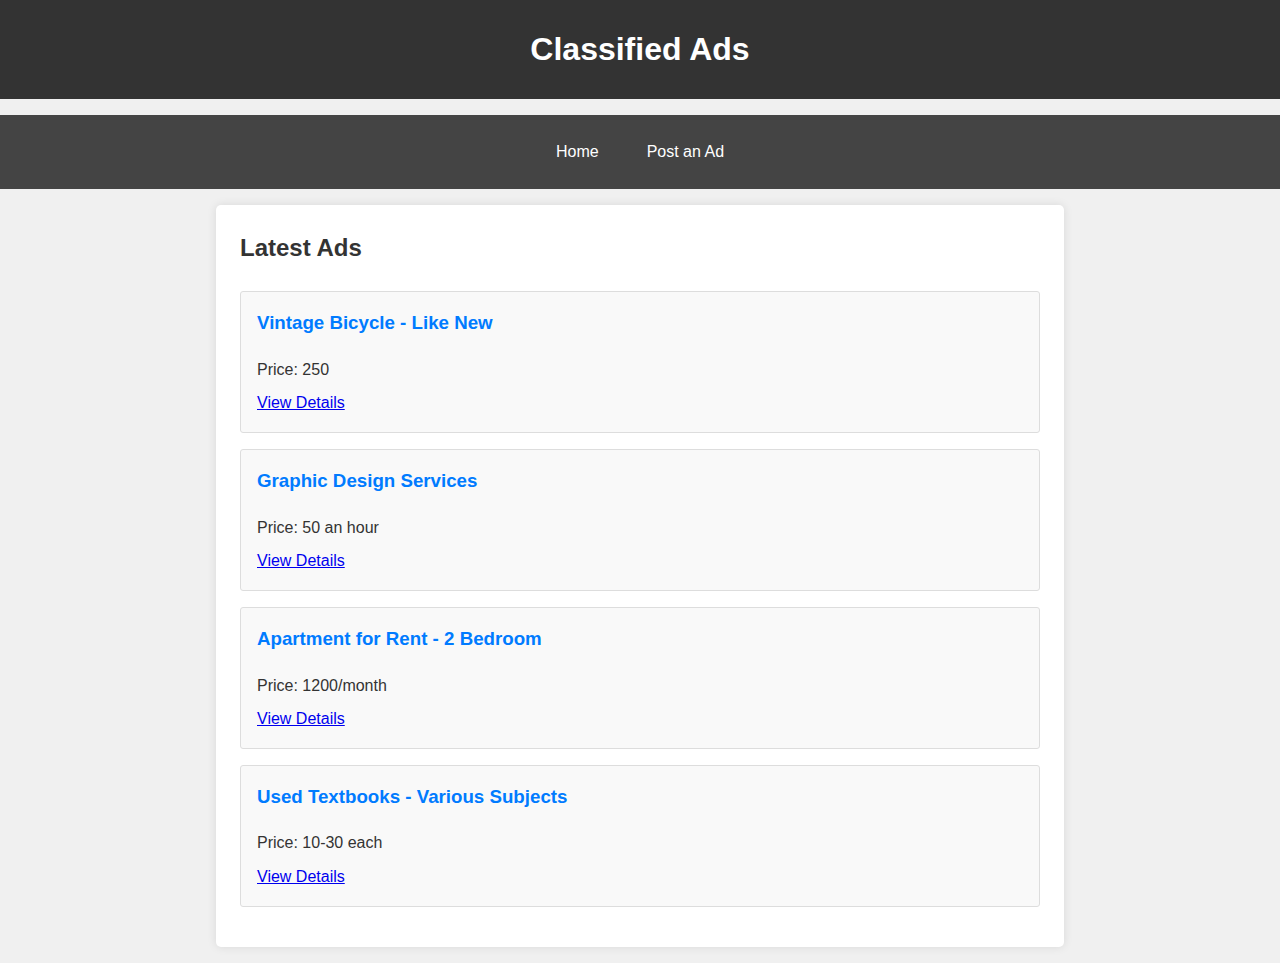
<file: index.html>
<!DOCTYPE html>
<html lang="en">
<head>
    <meta charset="UTF-8">
    <meta name="viewport" content="width=device-width, initial-scale=1.0">
    <title>Classified Ads</title>
    <link rel="stylesheet" href="style.css">
</head>
<body>
    <header>
        <h1>Classified Ads</h1>
    </header>
    <nav>
        <ul>
            <li><a href="index.html">Home</a></li>
            <li><a href="post_ad.html">Post an Ad</a></li>
        </ul>
    </nav>
    <main>
        <h2>Latest Ads</h2>
        <div id="ad-listings">
            <p class="placeholder-text">Loading ads...</p> <!-- Updated placeholder -->
        </div>
    </main>
    <script src="script.js"></script>
</body>
</html>
</file>
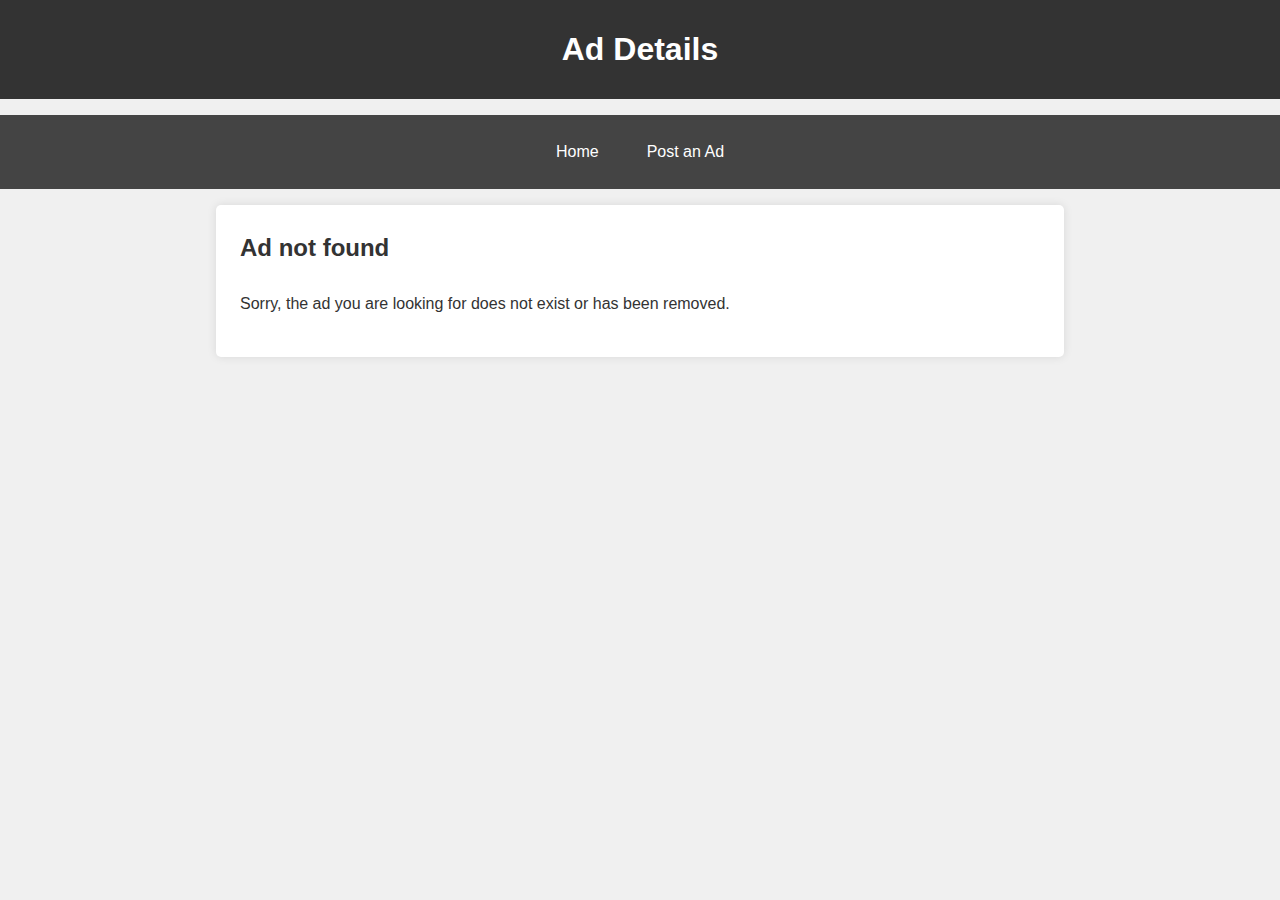
<file: ad.html>
<!DOCTYPE html>
<html lang="en">
<head>
    <meta charset="UTF-8">
    <meta name="viewport" content="width=device-width, initial-scale=1.0">
    <title>Ad Details</title>
    <link rel="stylesheet" href="style.css">
</head>
<body>
    <header>
        <h1>Ad Details</h1>
    </header>
    <nav>
        <ul>
            <li><a href="index.html">Home</a></li>
            <li><a href="post_ad.html">Post an Ad</a></li>
        </ul>
    </nav>
    <main>
        <h2 id="ad-detail-title" class="ad-detail-title placeholder-text">[Ad Title Placeholder]</h2>
        <p id="ad-detail-description" class="ad-detail-description placeholder-text">[Ad Description Placeholder]</p>
        <p id="ad-detail-price" class="ad-detail-price placeholder-text">Price: [Price Placeholder]</p>
        <p id="ad-detail-contact" class="placeholder-text">Contact: [Contact Placeholder]</p> <!-- Added contact placeholder -->
    </main>
    <script src="script.js"></script>
</body>
</html>
</file>
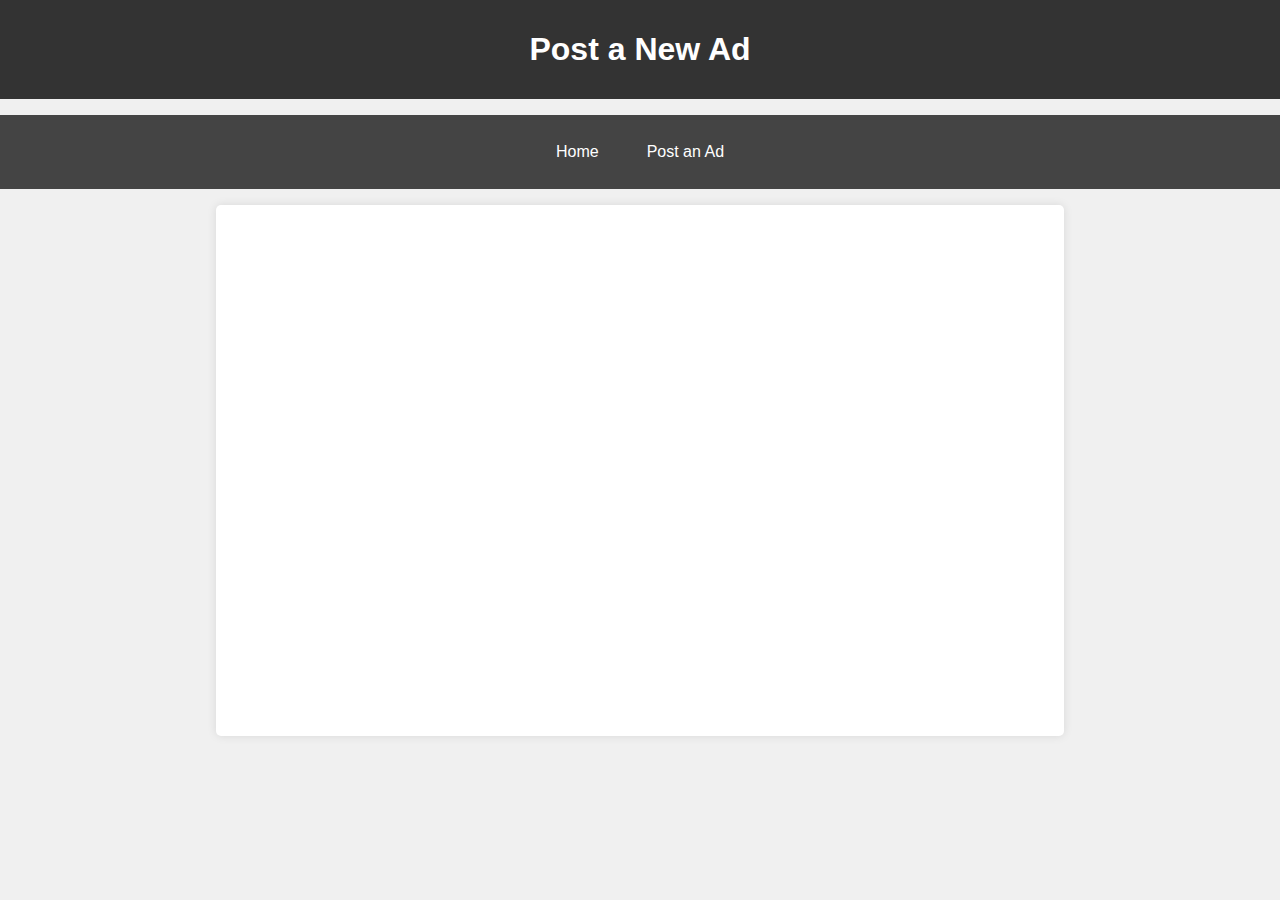
<file: post_ad.html>
<!DOCTYPE html>
<html lang="en">
<head>
    <meta charset="UTF-8">
    <meta name="viewport" content="width=device-width, initial-scale=1.0">
    <title>Post a New Ad</title>
    <link rel="stylesheet" href="style.css">
</head>
<body>
    <header>
        <h1>Post a New Ad</h1>
    </header>
    <nav>
        <ul>
            <li><a href="index.html">Home</a></li>
            <li><a href="post_ad.html">Post an Ad</a></li>
        </ul>
    </nav>
    <main>
        <form id="post-ad-form">
            <div class="form-group-animate">
                <label for="ad-title">Title:</label>
                <input type="text" id="ad-title" name="ad-title" required>
            </div>
            <div class="form-group-animate">
                <label for="ad-description">Description:</label>
                <textarea id="ad-description" name="ad-description" required></textarea>
            </div>
            <div class="form-group-animate">
                <label for="ad-price">Price:</label>
                <input type="number" id="ad-price" name="ad-price" required>
            </div>
            <div class="form-group-animate">
                <label for="ad-contact">Contact Email:</label>
                <input type="email" id="ad-contact" name="ad-contact" required>
            </div>
            <button type="submit" class="form-group-animate">Post Ad</button>
        </form>
    </main>
    <script src="script.js"></script>
</body>
</html>
</file>
<file: style.css>
/* General Body/HTML Styling */
body {
    font-family: Arial, sans-serif; /* Default font family */
    margin: 0; /* Basic margin reset */
    padding: 0; /* Basic padding reset */
    background-color: #f0f0f0; /* Light background color for the body */
    color: #333;
    line-height: 1.6;
}

/* Header Styling */
header {
    background-color: #333;
    color: #fff;
    padding: 1.5em 0; /* Increased padding */
    text-align: center;
    margin-bottom: 1em; /* Margin below the header block */
}

header h1 {
    margin: 0; /* Remove default h1 margin */
    font-size: 2em; /* Larger font size for main titles */
}

/* Navigation Styling */
nav {
    background-color: #444; /* Background color for the navigation bar */
    padding: 0.5em 0; /* Padding around the nav bar */
}

nav ul {
    list-style-type: none;
    padding: 0;
    margin: 0; /* Remove default ul margin */
    text-align: center;
    display: flex; /* Use flexbox for horizontal layout */
    justify-content: center; /* Center navigation items */
}

nav ul li {
    display: inline; /* Keep inline for spacing, flex handles layout */
}

nav ul li a {
    text-decoration: none; /* Remove underlines from links */
    color: #fff;
    padding: 1em 1.5em; /* Padding for nav links */
    display: inline-block;
    transition: background-color 0.3s ease, color 0.3s ease; /* Added transition */
}

nav ul li a:hover {
    background-color: #555; /* Hover effect for nav links */
    color: #eee; /* Slightly lighten text color on hover */
}

/* Main Content Area Styling */
main {
    padding: 1.5em; /* Padding for main content */
    margin: 1em auto;
    max-width: 800px;
    background-color: #fff;
    box-shadow: 0 0 10px rgba(0, 0, 0, 0.1);
    border-radius: 5px; /* Slightly rounded corners for the main content block */
}

/* Headings in Main */
main h2 {
    color: #333;
    margin-top: 0; /* Remove default top margin for h2 if it's the first element */
    margin-bottom: 1em; /* Space below h2 */
}

/* Form Styling on post_ad.html */
#post-ad-form div {
    margin-bottom: 1.2em; /* Margin between form elements */
}

#post-ad-form label {
    display: block;
    margin-bottom: 0.5em;
    font-weight: bold; /* Make labels bolder */
}

#post-ad-form input[type="text"],
#post-ad-form input[type="number"],
#post-ad-form input[type="email"],
#post-ad-form textarea {
    width: 100%; /* Full width for input fields */
    padding: 0.8em; /* Increased padding for inputs */
    border: 1px solid #ccc; /* Lighter border */
    box-sizing: border-box;
    border-radius: 3px; /* Slightly rounded corners for inputs */
}

#post-ad-form textarea {
    min-height: 100px; /* Minimum height for textarea */
}

#post-ad-form button[type="submit"] {
    background-color: #28a745; /* More prominent green color for submit button */
    color: #fff;
    padding: 0.8em 1.8em; /* Adjusted padding for button */
    border: none;
    cursor: pointer;
    font-size: 1.1em; /* Larger font size for button */
    border-radius: 3px; /* Rounded corners for button */
    /* Updated transition for multiple properties */
    transition: background-color 0.3s ease, transform 0.2s ease, box-shadow 0.2s ease; 
}

#post-ad-form button[type="submit"]:hover {
    background-color: #218838; /* Darker green on hover */
    transform: translateY(-2px) scale(1.02); /* Lift and scale effect */
    box-shadow: 0 4px 8px rgba(0, 0, 0, 0.2); /* Subtle shadow for lift effect */
}

/* Ad Listing Styling (for index.html) */
.ad-item {
    border: 1px solid #ddd; /* Border for ad item */
    padding: 1em; /* Padding within ad item */
    margin-bottom: 1em; /* Margin below each ad item */
    background-color: #f9f9f9; /* Light background for each ad item */
    border-radius: 3px;
    transition: transform 0.3s ease, box-shadow 0.3s ease; /* Added transition */
}

.ad-item:hover {
    transform: translateY(-5px); /* Lift effect on hover */
    box-shadow: 0 10px 15px rgba(0,0,0,0.1); /* Shadow effect on hover */
}

.ad-item h3 { /* Styling for ad title within an ad item */
    margin-top: 0;
    color: #007bff; /* Blue color for ad titles */
}

.ad-item p {
    margin-bottom: 0.5em;
}

/* Ad Detail Styling (for ad.html) */
.ad-detail-title {
    font-size: 1.8em;
    color: #333;
    margin-bottom: 0.5em;
}

.ad-detail-description {
    font-size: 1.1em;
    color: #555;
    margin-bottom: 1em;
    line-height: 1.7;
}

.ad-detail-price {
    font-size: 1.2em;
    font-weight: bold;
    color: #007bff; /* Blue color for price */
}

/* Utility class for placeholder text */
.placeholder-text {
    color: #777;
    font-style: italic;
}

/* --- Animations --- */
@keyframes fadeIn {
    from {
        opacity: 0;
        transform: translateY(10px); /* Optional: slight upward movement */
    }
    to {
        opacity: 1;
        transform: translateY(0);
    }
}

.fade-in-ad {
    animation: fadeIn 0.5s ease-out forwards;
}

@keyframes fadeInFormElement {
    from {
        opacity: 0;
        transform: translateY(20px);
    }
    to {
        opacity: 1;
        transform: translateY(0);
    }
}

.form-group-animate {
    opacity: 0; /* Start hidden */
    animation: fadeInFormElement 0.5s ease-out forwards;
}

/* Staggered animation delays for form elements */
#post-ad-form .form-group-animate:nth-child(1) { animation-delay: 0.1s; }
#post-ad-form .form-group-animate:nth-child(2) { animation-delay: 0.2s; }
#post-ad-form .form-group-animate:nth-child(3) { animation-delay: 0.3s; }
#post-ad-form .form-group-animate:nth-child(4) { animation-delay: 0.4s; }
/* The button is the 5th child with this class directly under the form */
#post-ad-form button.form-group-animate { animation-delay: 0.5s; } 


/* --- Responsive Design --- */

/* For tablets and large phones (e.g., screens smaller than 768px) */
@media (max-width: 768px) {
    header h1 {
        font-size: 1.8em; /* Slightly reduce header font size */
    }

    nav ul {
        flex-direction: column; /* Stack navigation links vertically */
        align-items: center; /* Center items when stacked */
    }

    nav ul li {
        width: 100%; /* Make list items take full width */
    }

    nav ul li a {
        display: block; /* Make links take full width for easier tapping */
        width: 100%;
        text-align: center;
        padding: 0.8em 1em; /* Adjust padding for stacked links */
        border-bottom: 1px solid #555; /* Add separator between links */
        box-sizing: border-box; /* Include padding and border in element's total width and height */
    }

    nav ul li:last-child a {
        border-bottom: none; /* Remove border for the last item */
    }

    main {
        width: 95%; /* Allow main content to use more screen width */
        margin: 1em auto; /* Adjust margin for smaller screens */
        padding: 1em; /* Reduce padding slightly */
    }

    .ad-detail-title {
        font-size: 1.6em;
    }

    .ad-detail-description {
        font-size: 1em;
    }

    .ad-detail-price {
        font-size: 1.1em;
    }
}

/* For small phones (e.g., screens smaller than 480px) */
@media (max-width: 480px) {
    header h1 {
        font-size: 1.5em; /* Further reduce header font size */
    }

    nav ul li a {
        padding: 0.7em 0.5em; /* Further adjust padding for very small screens */
    }

    main {
        width: 98%; /* Utilize almost full screen width */
        padding: 0.8em;
        margin-top: 0.5em;
        margin-bottom: 0.5em;
    }

    /* Form elements adjustments */
    #post-ad-form label {
        font-size: 0.95em; /* Slightly smaller labels */
    }
    
    #post-ad-form input[type="text"],
    #post-ad-form input[type="number"],
    #post-ad-form input[type="email"],
    #post-ad-form textarea {
        padding: 0.7em; /* Slightly reduce padding in inputs */
        font-size: 0.95em;
    }

    #post-ad-form button[type="submit"] {
        font-size: 1em; /* Adjust button font size */
        padding: 0.7em 1.2em; /* Adjust button padding */
        width: 100%; /* Make button full width */
    }

    /* Ad item text size adjustments */
    .ad-item h3 {
        font-size: 1.1em;
    }
    .ad-item p {
        font-size: 0.9em;
    }

    .ad-detail-title {
        font-size: 1.4em;
    }
}
</file>
